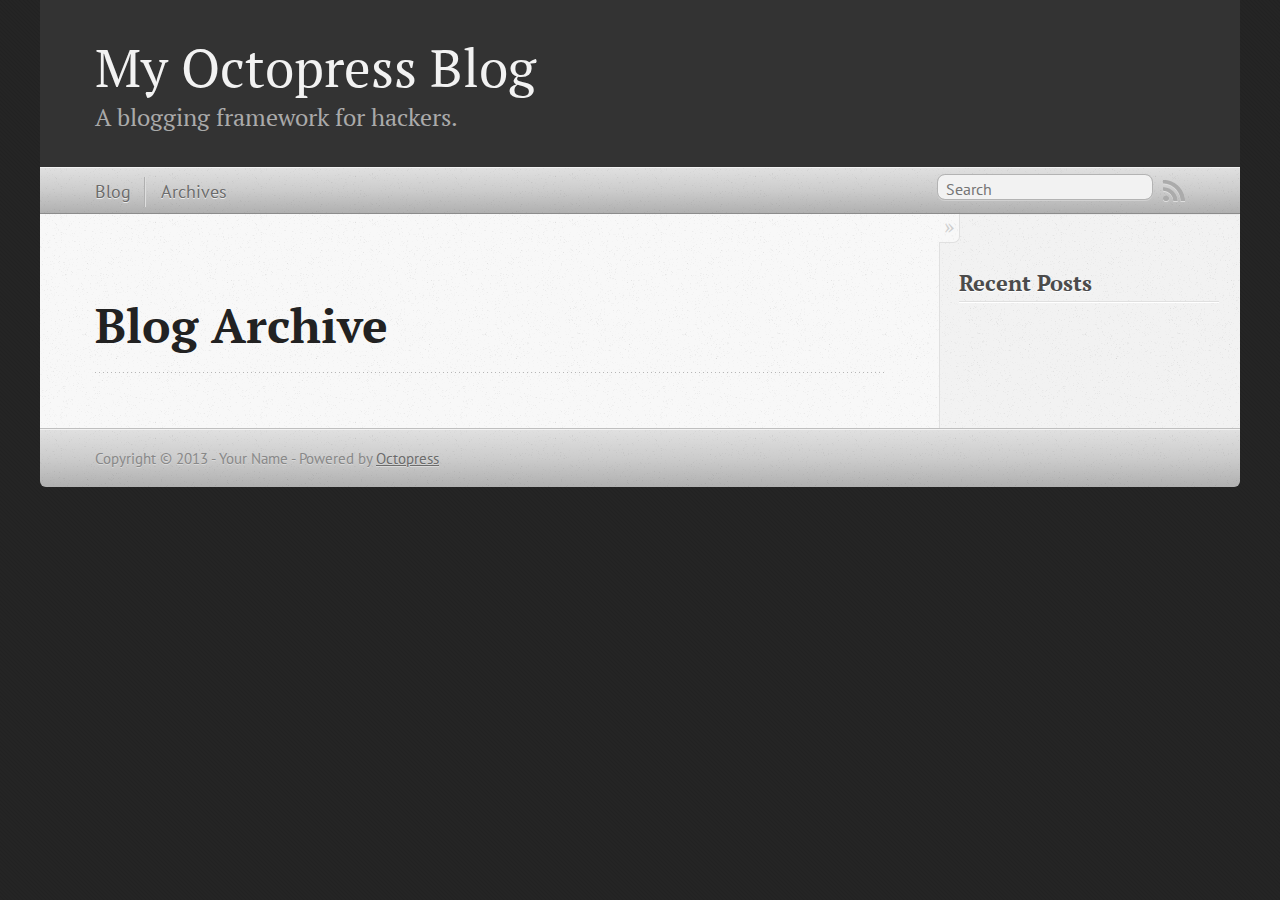
<file: blog/archives/index.html>
<!DOCTYPE html>
<!--[if IEMobile 7 ]><html class="no-js iem7"><![endif]-->
<!--[if lt IE 9]><html class="no-js lte-ie8"><![endif]-->
<!--[if (gt IE 8)|(gt IEMobile 7)|!(IEMobile)|!(IE)]><!--><html class="no-js" lang="en"><!--<![endif]-->
<head>
  <meta charset="utf-8">
  <title>Blog Archive - My Octopress Blog</title>
  <meta name="author" content="Your Name">

  
  <meta name="description" content=" Blog Archive Recent Posts ">
  

  <!-- http://t.co/dKP3o1e -->
  <meta name="HandheldFriendly" content="True">
  <meta name="MobileOptimized" content="320">
  <meta name="viewport" content="width=device-width, initial-scale=1">

  
  <link rel="canonical" href="http://tdomhan.github.io/blog/archives">
  <link href="/favicon.png" rel="icon">
  <link href="/stylesheets/screen.css" media="screen, projection" rel="stylesheet" type="text/css">
  <link href="/atom.xml" rel="alternate" title="My Octopress Blog" type="application/atom+xml">
  <script src="/javascripts/modernizr-2.0.js"></script>
  <script src="//ajax.googleapis.com/ajax/libs/jquery/1.9.1/jquery.min.js"></script>
  <script>!window.jQuery && document.write(unescape('%3Cscript src="./javascripts/lib/jquery.min.js"%3E%3C/script%3E'))</script>
  <script src="/javascripts/octopress.js" type="text/javascript"></script>
  <!--Fonts from Google"s Web font directory at http://google.com/webfonts -->
<link href="http://fonts.googleapis.com/css?family=PT+Serif:regular,italic,bold,bolditalic" rel="stylesheet" type="text/css">
<link href="http://fonts.googleapis.com/css?family=PT+Sans:regular,italic,bold,bolditalic" rel="stylesheet" type="text/css">

  

</head>

<body   >
  <header role="banner"><hgroup>
  <h1><a href="/">My Octopress Blog</a></h1>
  
    <h2>A blogging framework for hackers.</h2>
  
</hgroup>

</header>
  <nav role="navigation"><ul class="subscription" data-subscription="rss">
  <li><a href="/atom.xml" rel="subscribe-rss" title="subscribe via RSS">RSS</a></li>
  
</ul>
  
<form action="http://google.com/search" method="get">
  <fieldset role="search">
    <input type="hidden" name="q" value="site:tdomhan.github.io" />
    <input class="search" type="text" name="q" results="0" placeholder="Search"/>
  </fieldset>
</form>
  
<ul class="main-navigation">
  <li><a href="/">Blog</a></li>
  <li><a href="/blog/archives">Archives</a></li>
</ul>

</nav>
  <div id="main">
    <div id="content">
      <div>
<article role="article">
  
  <header>
    <h1 class="entry-title">Blog Archive</h1>
    
  </header>
  
  <div id="blog-archives">

</div>

  
</article>

</div>

<aside class="sidebar">
  
    <section>
  <h1>Recent Posts</h1>
  <ul id="recent_posts">
    
  </ul>
</section>





  
</aside>


    </div>
  </div>
  <footer role="contentinfo"><p>
  Copyright &copy; 2013 - Your Name -
  <span class="credit">Powered by <a href="http://octopress.org">Octopress</a></span>
</p>

</footer>
  







  <script type="text/javascript">
    (function(){
      var twitterWidgets = document.createElement('script');
      twitterWidgets.type = 'text/javascript';
      twitterWidgets.async = true;
      twitterWidgets.src = '//platform.twitter.com/widgets.js';
      document.getElementsByTagName('head')[0].appendChild(twitterWidgets);
    })();
  </script>





</body>
</html>
</file>
<file: stylesheets/screen.css>
html,body,div,span,applet,object,iframe,h1,h2,h3,h4,h5,h6,p,blockquote,pre,a,abbr,acronym,address,big,cite,code,del,dfn,em,img,ins,kbd,q,s,samp,small,strike,strong,sub,sup,tt,var,b,u,i,center,dl,dt,dd,ol,ul,li,fieldset,form,label,legend,table,caption,tbody,tfoot,thead,tr,th,td,article,aside,canvas,details,embed,figure,figcaption,footer,header,hgroup,menu,nav,output,ruby,section,summary,time,mark,audio,video{margin:0;padding:0;border:0;font:inherit;font-size:100%;vertical-align:baseline}html{line-height:1}ol,ul{list-style:none}table{border-collapse:collapse;border-spacing:0}caption,th,td{text-align:left;font-weight:normal;vertical-align:middle}q,blockquote{quotes:none}q:before,q:after,blockquote:before,blockquote:after{content:"";content:none}a img{border:none}article,aside,details,figcaption,figure,footer,header,hgroup,menu,nav,section,summary{display:block}a{color:#1863a1}a:visited{color:#751590}a:focus{color:#0181eb}a:hover{color:#0181eb}a:active{color:#01579f}aside.sidebar a{color:#1863a1}aside.sidebar a:focus{color:#0181eb}aside.sidebar a:hover{color:#0181eb}aside.sidebar a:active{color:#01579f}a{-webkit-transition:color 0.3s;-moz-transition:color 0.3s;-o-transition:color 0.3s;transition:color 0.3s}html{background:#252525 url('/images/line-tile.png?1379951373') top left}body>div{background:#f2f2f2 url('/images/noise.png?1379951373') top left;border-bottom:1px solid #bfbfbf}body>div>div{background:#f8f8f8 url('/images/noise.png?1379951373') top left;border-right:1px solid #e0e0e0}.heading,body>header h1,h1,h2,h3,h4,h5,h6{font-family:"PT Serif","Georgia","Helvetica Neue",Arial,sans-serif}.sans,body>header h2,article header p.meta,article>footer,#content .blog-index footer,html .gist .gist-file .gist-meta,#blog-archives a.category,#blog-archives time,aside.sidebar section,body>footer{font-family:"PT Sans","Helvetica Neue",Arial,sans-serif}.serif,body,#content .blog-index a[rel=full-article]{font-family:"PT Serif",Georgia,Times,"Times New Roman",serif}.mono,pre,code,tt,p code,li code{font-family:Menlo,Monaco,"Andale Mono","lucida console","Courier New",monospace}body>header h1{font-size:2.2em;font-family:"PT Serif","Georgia","Helvetica Neue",Arial,sans-serif;font-weight:normal;line-height:1.2em;margin-bottom:0.6667em}body>header h2{font-family:"PT Serif","Georgia","Helvetica Neue",Arial,sans-serif}body{line-height:1.5em;color:#222}h1{font-size:2.2em;line-height:1.2em}@media only screen and (min-width: 992px){body{font-size:1.15em}h1{font-size:2.6em;line-height:1.2em}}h1,h2,h3,h4,h5,h6{text-rendering:optimizelegibility;margin-bottom:1em;font-weight:bold}h2,section h1{font-size:1.5em}h3,section h2,section section h1{font-size:1.3em}h4,section h3,section section h2,section section section h1{font-size:1em}h5,section h4,section section h3{font-size:.9em}h6,section h5,section section h4,section section section h3{font-size:.8em}p,article blockquote,ul,ol{margin-bottom:1.5em}ul{list-style-type:disc}ul ul{list-style-type:circle;margin-bottom:0px}ul ul ul{list-style-type:square;margin-bottom:0px}ol{list-style-type:decimal}ol ol{list-style-type:lower-alpha;margin-bottom:0px}ol ol ol{list-style-type:lower-roman;margin-bottom:0px}ul,ul ul,ul ol,ol,ol ul,ol ol{margin-left:1.3em}ul ul,ul ol,ol ul,ol ol{margin-bottom:0em}strong{font-weight:bold}em{font-style:italic}sup,sub{font-size:0.75em;position:relative;display:inline-block;padding:0 .2em;line-height:.8em}sup{top:-.5em}sub{bottom:-.5em}a[rev='footnote']{font-size:.75em;padding:0 .3em;line-height:1}q{font-style:italic}q:before{content:"\201C"}q:after{content:"\201D"}em,dfn{font-style:italic}strong,dfn{font-weight:bold}del,s{text-decoration:line-through}abbr,acronym{border-bottom:1px dotted;cursor:help}hr{margin-bottom:0.2em}small{font-size:.8em}big{font-size:1.2em}article blockquote{font-style:italic;position:relative;font-size:1.2em;line-height:1.5em;padding-left:1em;border-left:4px solid rgba(170,170,170,0.5)}article blockquote cite{font-style:italic}article blockquote cite a{color:#aaa !important;word-wrap:break-word}article blockquote cite:before{content:'\2014';padding-right:.3em;padding-left:.3em;color:#aaa}@media only screen and (min-width: 992px){article blockquote{padding-left:1.5em;border-left-width:4px}}.pullquote-right:before,.pullquote-left:before{padding:0;border:none;content:attr(data-pullquote);float:right;width:45%;margin:.5em 0 1em 1.5em;position:relative;top:7px;font-size:1.4em;line-height:1.45em}.pullquote-left:before{float:left;margin:.5em 1.5em 1em 0}.force-wrap,article a,aside.sidebar a{white-space:-moz-pre-wrap;white-space:-pre-wrap;white-space:-o-pre-wrap;white-space:pre-wrap;word-wrap:break-word}.group,body>header,body>nav,body>footer,body #content>article,body #content>div>article,body #content>div>section,body div.pagination,aside.sidebar,#main,#content,.sidebar{*zoom:1}.group:after,body>header:after,body>nav:after,body>footer:after,body #content>article:after,body #content>div>section:after,body div.pagination:after,#main:after,#content:after,.sidebar:after{content:"";display:table;clear:both}body{-webkit-text-size-adjust:none;max-width:1200px;position:relative;margin:0 auto}body>header,body>nav,body>footer,body #content>article,body #content>div>article,body #content>div>section{padding-left:18px;padding-right:18px}@media only screen and (min-width: 480px){body>header,body>nav,body>footer,body #content>article,body #content>div>article,body #content>div>section{padding-left:25px;padding-right:25px}}@media only screen and (min-width: 768px){body>header,body>nav,body>footer,body #content>article,body #content>div>article,body #content>div>section{padding-left:35px;padding-right:35px}}@media only screen and (min-width: 992px){body>header,body>nav,body>footer,body #content>article,body #content>div>article,body #content>div>section{padding-left:55px;padding-right:55px}}body div.pagination{margin-left:18px;margin-right:18px}@media only screen and (min-width: 480px){body div.pagination{margin-left:25px;margin-right:25px}}@media only screen and (min-width: 768px){body div.pagination{margin-left:35px;margin-right:35px}}@media only screen and (min-width: 992px){body div.pagination{margin-left:55px;margin-right:55px}}body>header{font-size:1em;padding-top:1.5em;padding-bottom:1.5em}#content{overflow:hidden}#content>div,#content>article{width:100%}aside.sidebar{float:none;padding:0 18px 1px;background-color:#f7f7f7;border-top:1px solid #e0e0e0}.flex-content,article img,article video,article .flash-video,aside.sidebar img{max-width:100%;height:auto}.basic-alignment.left,article img.left,article video.left,article .left.flash-video,aside.sidebar img.left{float:left;margin-right:1.5em}.basic-alignment.right,article img.right,article video.right,article .right.flash-video,aside.sidebar img.right{float:right;margin-left:1.5em}.basic-alignment.center,article img.center,article video.center,article .center.flash-video,aside.sidebar img.center{display:block;margin:0 auto 1.5em}.basic-alignment.left,article img.left,article video.left,article .left.flash-video,aside.sidebar img.left,.basic-alignment.right,article img.right,article video.right,article .right.flash-video,aside.sidebar img.right{margin-bottom:.8em}.toggle-sidebar,.no-sidebar .toggle-sidebar{display:none}@media only screen and (min-width: 750px){body.sidebar-footer aside.sidebar{float:none;width:auto;clear:left;margin:0;padding:0 35px 1px;background-color:#f7f7f7;border-top:1px solid #eaeaea}body.sidebar-footer aside.sidebar section.odd,body.sidebar-footer aside.sidebar section.even{float:left;width:48%}body.sidebar-footer aside.sidebar section.odd{margin-left:0}body.sidebar-footer aside.sidebar section.even{margin-left:4%}body.sidebar-footer aside.sidebar.thirds section{width:30%;margin-left:5%}body.sidebar-footer aside.sidebar.thirds section.first{margin-left:0;clear:both}}body.sidebar-footer #content{margin-right:0px}body.sidebar-footer .toggle-sidebar{display:none}@media only screen and (min-width: 550px){body>header{font-size:1em}}@media only screen and (min-width: 750px){aside.sidebar{float:none;width:auto;clear:left;margin:0;padding:0 35px 1px;background-color:#f7f7f7;border-top:1px solid #eaeaea}aside.sidebar section.odd,aside.sidebar section.even{float:left;width:48%}aside.sidebar section.odd{margin-left:0}aside.sidebar section.even{margin-left:4%}aside.sidebar.thirds section{width:30%;margin-left:5%}aside.sidebar.thirds section.first{margin-left:0;clear:both}}@media only screen and (min-width: 768px){body{-webkit-text-size-adjust:auto}body>header{font-size:1.2em}#main{padding:0;margin:0 auto}#content{overflow:visible;margin-right:240px;position:relative}.no-sidebar #content{margin-right:0;border-right:0}.collapse-sidebar #content{margin-right:20px}#content>div,#content>article{padding-top:17.5px;padding-bottom:17.5px;float:left}aside.sidebar{width:210px;padding:0 15px 15px;background:none;clear:none;float:left;margin:0 -100% 0 0}aside.sidebar section{width:auto;margin-left:0}aside.sidebar section.odd,aside.sidebar section.even{float:none;width:auto;margin-left:0}.collapse-sidebar aside.sidebar{float:none;width:auto;clear:left;margin:0;padding:0 35px 1px;background-color:#f7f7f7;border-top:1px solid #eaeaea}.collapse-sidebar aside.sidebar section.odd,.collapse-sidebar aside.sidebar section.even{float:left;width:48%}.collapse-sidebar aside.sidebar section.odd{margin-left:0}.collapse-sidebar aside.sidebar section.even{margin-left:4%}.collapse-sidebar aside.sidebar.thirds section{width:30%;margin-left:5%}.collapse-sidebar aside.sidebar.thirds section.first{margin-left:0;clear:both}}@media only screen and (min-width: 992px){body>header{font-size:1.3em}#content{margin-right:300px}#content>div,#content>article{padding-top:27.5px;padding-bottom:27.5px}aside.sidebar{width:260px;padding:1.2em 20px 20px}.collapse-sidebar aside.sidebar{padding-left:55px;padding-right:55px}}@media only screen and (min-width: 768px){ul,ol{margin-left:0}}body>header{background:#333}body>header h1{display:inline-block;margin:0}body>header h1 a,body>header h1 a:visited,body>header h1 a:hover{color:#f2f2f2;text-decoration:none}body>header h2{margin:.2em 0 0;font-size:1em;color:#aaa;font-weight:normal}body>nav{position:relative;background-color:#ccc;background:url('/images/noise.png?1379951373'),-webkit-gradient(linear, 50% 0%, 50% 100%, color-stop(0%, #e0e0e0), color-stop(50%, #cccccc), color-stop(100%, #b0b0b0));background:url('/images/noise.png?1379951373'),-webkit-linear-gradient(#e0e0e0,#cccccc,#b0b0b0);background:url('/images/noise.png?1379951373'),-moz-linear-gradient(#e0e0e0,#cccccc,#b0b0b0);background:url('/images/noise.png?1379951373'),-o-linear-gradient(#e0e0e0,#cccccc,#b0b0b0);background:url('/images/noise.png?1379951373'),linear-gradient(#e0e0e0,#cccccc,#b0b0b0);border-top:1px solid #f2f2f2;border-bottom:1px solid #8c8c8c;padding-top:.35em;padding-bottom:.35em}body>nav form{-webkit-background-clip:padding;-moz-background-clip:padding;background-clip:padding-box;margin:0;padding:0}body>nav form .search{padding:.3em .5em 0;font-size:.85em;font-family:"PT Sans","Helvetica Neue",Arial,sans-serif;line-height:1.1em;width:95%;-webkit-border-radius:0.5em;-moz-border-radius:0.5em;-ms-border-radius:0.5em;-o-border-radius:0.5em;border-radius:0.5em;-webkit-background-clip:padding;-moz-background-clip:padding;background-clip:padding-box;-webkit-box-shadow:#d1d1d1 0 1px;-moz-box-shadow:#d1d1d1 0 1px;box-shadow:#d1d1d1 0 1px;background-color:#f2f2f2;border:1px solid #b3b3b3;color:#888}body>nav form .search:focus{color:#444;border-color:#80b1df;-webkit-box-shadow:#80b1df 0 0 4px,#80b1df 0 0 3px inset;-moz-box-shadow:#80b1df 0 0 4px,#80b1df 0 0 3px inset;box-shadow:#80b1df 0 0 4px,#80b1df 0 0 3px inset;background-color:#fff;outline:none}body>nav fieldset[role=search]{float:right;width:48%}body>nav fieldset.mobile-nav{float:left;width:48%}body>nav fieldset.mobile-nav select{width:100%;font-size:.8em;border:1px solid #888}body>nav ul{display:none}@media only screen and (min-width: 550px){body>nav{font-size:.9em}body>nav ul{margin:0;padding:0;border:0;overflow:hidden;*zoom:1;float:left;display:block;padding-top:.15em}body>nav ul li{list-style-image:none;list-style-type:none;margin-left:0;white-space:nowrap;display:inline;float:left;padding-left:0;padding-right:0}body>nav ul li:first-child,body>nav ul li.first{padding-left:0}body>nav ul li:last-child{padding-right:0}body>nav ul li.last{padding-right:0}body>nav ul.subscription{margin-left:.8em;float:right}body>nav ul.subscription li:last-child a{padding-right:0}body>nav ul li{margin:0}body>nav a{color:#6b6b6b;font-family:"PT Sans","Helvetica Neue",Arial,sans-serif;text-shadow:#ebebeb 0 1px;float:left;text-decoration:none;font-size:1.1em;padding:.1em 0;line-height:1.5em}body>nav a:visited{color:#6b6b6b}body>nav a:hover{color:#2b2b2b}body>nav li+li{border-left:1px solid #b0b0b0;margin-left:.8em}body>nav li+li a{padding-left:.8em;border-left:1px solid #dedede}body>nav form{float:right;text-align:left;padding-left:.8em;width:175px}body>nav form .search{width:93%;font-size:.95em;line-height:1.2em}body>nav ul[data-subscription$=email]+form{width:97px}body>nav ul[data-subscription$=email]+form .search{width:91%}body>nav fieldset.mobile-nav{display:none}body>nav fieldset[role=search]{width:99%}}@media only screen and (min-width: 992px){body>nav form{width:215px}body>nav ul[data-subscription$=email]+form{width:147px}}.no-placeholder body>nav .search{background:#f2f2f2 url('/images/search.png?1379951373') 0.3em 0.25em no-repeat;text-indent:1.3em}@media only screen and (min-width: 550px){.maskImage body>nav ul[data-subscription$=email]+form{width:123px}}@media only screen and (min-width: 992px){.maskImage body>nav ul[data-subscription$=email]+form{width:173px}}.maskImage ul.subscription{position:relative;top:.2em}.maskImage ul.subscription li,.maskImage ul.subscription a{border:0;padding:0}.maskImage a[rel=subscribe-rss]{position:relative;top:0px;text-indent:-999999em;background-color:#dedede;border:0;padding:0}.maskImage a[rel=subscribe-rss],.maskImage a[rel=subscribe-rss]:after{-webkit-mask-image:url('/images/rss.png?1379951373');-moz-mask-image:url('/images/rss.png?1379951373');-ms-mask-image:url('/images/rss.png?1379951373');-o-mask-image:url('/images/rss.png?1379951373');mask-image:url('/images/rss.png?1379951373');-webkit-mask-repeat:no-repeat;-moz-mask-repeat:no-repeat;-ms-mask-repeat:no-repeat;-o-mask-repeat:no-repeat;mask-repeat:no-repeat;width:22px;height:22px}.maskImage a[rel=subscribe-rss]:after{content:"";position:absolute;top:-1px;left:0;background-color:#ababab}.maskImage a[rel=subscribe-rss]:hover:after{background-color:#9e9e9e}.maskImage a[rel=subscribe-email]{position:relative;top:0px;text-indent:-999999em;background-color:#dedede;border:0;padding:0}.maskImage a[rel=subscribe-email],.maskImage a[rel=subscribe-email]:after{-webkit-mask-image:url('/images/email.png?1379951373');-moz-mask-image:url('/images/email.png?1379951373');-ms-mask-image:url('/images/email.png?1379951373');-o-mask-image:url('/images/email.png?1379951373');mask-image:url('/images/email.png?1379951373');-webkit-mask-repeat:no-repeat;-moz-mask-repeat:no-repeat;-ms-mask-repeat:no-repeat;-o-mask-repeat:no-repeat;mask-repeat:no-repeat;width:28px;height:22px}.maskImage a[rel=subscribe-email]:after{content:"";position:absolute;top:-1px;left:0;background-color:#ababab}.maskImage a[rel=subscribe-email]:hover:after{background-color:#9e9e9e}article{padding-top:1em}article header{position:relative;padding-top:2em;padding-bottom:1em;margin-bottom:1em;background:url('[data-uri]') bottom left repeat-x}article header h1{margin:0}article header h1 a{text-decoration:none}article header h1 a:hover{text-decoration:underline}article header p{font-size:.9em;color:#aaa;margin:0}article header p.meta{text-transform:uppercase;position:absolute;top:0}@media only screen and (min-width: 768px){article header{margin-bottom:1.5em;padding-bottom:1em;background:url('[data-uri]') bottom left repeat-x}}article h2{padding-top:0.8em;background:url('[data-uri]') top left repeat-x}.entry-content article h2:first-child,article header+h2{padding-top:0}article h2:first-child,article header+h2{background:none}article .feature{padding-top:.5em;margin-bottom:1em;padding-bottom:1em;background:url('[data-uri]') bottom left repeat-x;font-size:2.0em;font-style:italic;line-height:1.3em}article img,article video,article .flash-video{-webkit-border-radius:0.3em;-moz-border-radius:0.3em;-ms-border-radius:0.3em;-o-border-radius:0.3em;border-radius:0.3em;-webkit-box-shadow:rgba(0,0,0,0.15) 0 1px 4px;-moz-box-shadow:rgba(0,0,0,0.15) 0 1px 4px;box-shadow:rgba(0,0,0,0.15) 0 1px 4px;-webkit-box-sizing:border-box;-moz-box-sizing:border-box;box-sizing:border-box;border:#fff 0.5em solid}article video,article .flash-video{margin:0 auto 1.5em}article video{display:block;width:100%}article .flash-video>div{position:relative;display:block;padding-bottom:56.25%;padding-top:1px;height:0;overflow:hidden}article .flash-video>div iframe,article .flash-video>div object,article .flash-video>div embed{position:absolute;top:0;left:0;width:100%;height:100%}article>footer{padding-bottom:2.5em;margin-top:2em}article>footer p.meta{margin-bottom:.8em;font-size:.85em;clear:both;overflow:hidden}.blog-index article+article{background:url('[data-uri]') top left repeat-x}#content .blog-index{padding-top:0;padding-bottom:0}#content .blog-index article{padding-top:2em}#content .blog-index article header{background:none;padding-bottom:0}#content .blog-index article h1{font-size:2.2em}#content .blog-index article h1 a{color:inherit}#content .blog-index article h1 a:hover{color:#0181eb}#content .blog-index a[rel=full-article]{background:#ebebeb;display:inline-block;padding:.4em .8em;margin-right:.5em;text-decoration:none;color:#666;-webkit-transition:background-color 0.5s;-moz-transition:background-color 0.5s;-o-transition:background-color 0.5s;transition:background-color 0.5s}#content .blog-index a[rel=full-article]:hover{background:#0181eb;text-shadow:none;color:#f8f8f8}#content .blog-index footer{margin-top:1em}.separator,article>footer .byline+time:before,article>footer time+time:before,article>footer .comments:before,article>footer .byline ~ .categories:before{content:"\2022 ";padding:0 .4em 0 .2em;display:inline-block}#content div.pagination{text-align:center;font-size:.95em;position:relative;background:url('[data-uri]') top left repeat-x;padding-top:1.5em;padding-bottom:1.5em}#content div.pagination a{text-decoration:none;color:#aaa}#content div.pagination a.prev{position:absolute;left:0}#content div.pagination a.next{position:absolute;right:0}#content div.pagination a:hover{color:#0181eb}#content div.pagination a[href*=archive]:before,#content div.pagination a[href*=archive]:after{content:'\2014';padding:0 .3em}p.meta+.sharing{padding-top:1em;padding-left:0;background:url('[data-uri]') top left repeat-x}#fb-root{display:none}.highlight,html .gist .gist-file .gist-syntax .gist-highlight{border:1px solid #05232b !important}.highlight table td.code,html .gist .gist-file .gist-syntax .gist-highlight table td.code{width:100%}.highlight .line-numbers,html .gist .gist-file .gist-syntax .highlight .line_numbers{text-align:right;font-size:13px;line-height:1.45em;background:#073642 url('/images/noise.png?1379951373') top left !important;border-right:1px solid #00232c !important;-webkit-box-shadow:#083e4b -1px 0 inset;-moz-box-shadow:#083e4b -1px 0 inset;box-shadow:#083e4b -1px 0 inset;text-shadow:#021014 0 -1px;padding:.8em !important;-webkit-border-radius:0;-moz-border-radius:0;-ms-border-radius:0;-o-border-radius:0;border-radius:0}.highlight .line-numbers span,html .gist .gist-file .gist-syntax .highlight .line_numbers span{color:#586e75 !important}figure.code,.gist-file,pre{-webkit-box-shadow:rgba(0,0,0,0.06) 0 0 10px;-moz-box-shadow:rgba(0,0,0,0.06) 0 0 10px;box-shadow:rgba(0,0,0,0.06) 0 0 10px}figure.code .highlight pre,.gist-file .highlight pre,pre .highlight pre{-webkit-box-shadow:none;-moz-box-shadow:none;box-shadow:none}.gist .highlight *::-moz-selection,figure.code .highlight *::-moz-selection{background:#386774;color:inherit;text-shadow:#002b36 0 1px}.gist .highlight *::-webkit-selection,figure.code .highlight *::-webkit-selection{background:#386774;color:inherit;text-shadow:#002b36 0 1px}.gist .highlight *::selection,figure.code .highlight *::selection{background:#386774;color:inherit;text-shadow:#002b36 0 1px}html .gist .gist-file{margin-bottom:1.8em;position:relative;border:none;padding-top:26px !important}html .gist .gist-file .highlight{margin-bottom:0}html .gist .gist-file .gist-syntax{border-bottom:0 !important;background:none !important}html .gist .gist-file .gist-syntax .gist-highlight{background:#002b36 !important}html .gist .gist-file .gist-syntax .highlight pre{padding:0}html .gist .gist-file .gist-meta{padding:.6em 0.8em;border:1px solid #083e4b !important;color:#586e75;font-size:.7em !important;background:#073642 url('/images/noise.png?1379951373') top left;line-height:1.5em}html .gist .gist-file .gist-meta a{color:#75878b !important;text-decoration:none}html .gist .gist-file .gist-meta a:hover{text-decoration:underline}html .gist .gist-file .gist-meta a:hover{color:#93a1a1 !important}html .gist .gist-file .gist-meta a[href*='#file']{position:absolute;top:0;left:0;right:-10px;color:#474747 !important}html .gist .gist-file .gist-meta a[href*='#file']:hover{color:#1863a1 !important}html .gist .gist-file .gist-meta a[href*=raw]{top:.4em}pre{background:#002b36 url('/images/noise.png?1379951373') top left;-webkit-border-radius:0.4em;-moz-border-radius:0.4em;-ms-border-radius:0.4em;-o-border-radius:0.4em;border-radius:0.4em;border:1px solid #05232b;line-height:1.45em;font-size:13px;margin-bottom:2.1em;padding:.8em 1em;color:#93a1a1;overflow:auto}h3.filename+pre{-moz-border-radius-topleft:0px;-webkit-border-top-left-radius:0px;border-top-left-radius:0px;-moz-border-radius-topright:0px;-webkit-border-top-right-radius:0px;border-top-right-radius:0px}p code,li code{display:inline-block;white-space:no-wrap;background:#fff;font-size:.8em;line-height:1.5em;color:#555;border:1px solid #ddd;-webkit-border-radius:0.4em;-moz-border-radius:0.4em;-ms-border-radius:0.4em;-o-border-radius:0.4em;border-radius:0.4em;padding:0 .3em;margin:-1px 0}p pre code,li pre code{font-size:1em !important;background:none;border:none}.pre-code,html .gist .gist-file .gist-syntax .highlight pre,.highlight code{font-family:Menlo,Monaco,"Andale Mono","lucida console","Courier New",monospace !important;overflow:scroll;overflow-y:hidden;display:block;padding:.8em;overflow-x:auto;line-height:1.45em;background:#002b36 url('/images/noise.png?1379951373') top left !important;color:#93a1a1 !important}.pre-code span,html .gist .gist-file .gist-syntax .highlight pre span,.highlight code span{color:#93a1a1 !important}.pre-code span,html .gist .gist-file .gist-syntax .highlight pre span,.highlight code span{font-style:normal !important;font-weight:normal !important}.pre-code .c,html .gist .gist-file .gist-syntax .highlight pre .c,.highlight code .c{color:#586e75 !important;font-style:italic !important}.pre-code .cm,html .gist .gist-file .gist-syntax .highlight pre .cm,.highlight code .cm{color:#586e75 !important;font-style:italic !important}.pre-code .cp,html .gist .gist-file .gist-syntax .highlight pre .cp,.highlight code .cp{color:#586e75 !important;font-style:italic !important}.pre-code .c1,html .gist .gist-file .gist-syntax .highlight pre .c1,.highlight code .c1{color:#586e75 !important;font-style:italic !important}.pre-code .cs,html .gist .gist-file .gist-syntax .highlight pre .cs,.highlight code .cs{color:#586e75 !important;font-weight:bold !important;font-style:italic !important}.pre-code .err,html .gist .gist-file .gist-syntax .highlight pre .err,.highlight code .err{color:#dc322f !important;background:none !important}.pre-code .k,html .gist .gist-file .gist-syntax .highlight pre .k,.highlight code .k{color:#cb4b16 !important}.pre-code .o,html .gist .gist-file .gist-syntax .highlight pre .o,.highlight code .o{color:#93a1a1 !important;font-weight:bold !important}.pre-code .p,html .gist .gist-file .gist-syntax .highlight pre .p,.highlight code .p{color:#93a1a1 !important}.pre-code .ow,html .gist .gist-file .gist-syntax .highlight pre .ow,.highlight code .ow{color:#2aa198 !important;font-weight:bold !important}.pre-code .gd,html .gist .gist-file .gist-syntax .highlight pre .gd,.highlight code .gd{color:#93a1a1 !important;background-color:#372c34 !important;display:inline-block}.pre-code .gd .x,html .gist .gist-file .gist-syntax .highlight pre .gd .x,.highlight code .gd .x{color:#93a1a1 !important;background-color:#4d2d33 !important;display:inline-block}.pre-code .ge,html .gist .gist-file .gist-syntax .highlight pre .ge,.highlight code .ge{color:#93a1a1 !important;font-style:italic !important}.pre-code .gh,html .gist .gist-file .gist-syntax .highlight pre .gh,.highlight code .gh{color:#586e75 !important}.pre-code .gi,html .gist .gist-file .gist-syntax .highlight pre .gi,.highlight code .gi{color:#93a1a1 !important;background-color:#1a412b !important;display:inline-block}.pre-code .gi .x,html .gist .gist-file .gist-syntax .highlight pre .gi .x,.highlight code .gi .x{color:#93a1a1 !important;background-color:#355720 !important;display:inline-block}.pre-code .gs,html .gist .gist-file .gist-syntax .highlight pre .gs,.highlight code .gs{color:#93a1a1 !important;font-weight:bold !important}.pre-code .gu,html .gist .gist-file .gist-syntax .highlight pre .gu,.highlight code .gu{color:#6c71c4 !important}.pre-code .kc,html .gist .gist-file .gist-syntax .highlight pre .kc,.highlight code .kc{color:#859900 !important;font-weight:bold !important}.pre-code .kd,html .gist .gist-file .gist-syntax .highlight pre .kd,.highlight code .kd{color:#268bd2 !important}.pre-code .kp,html .gist .gist-file .gist-syntax .highlight pre .kp,.highlight code .kp{color:#cb4b16 !important;font-weight:bold !important}.pre-code .kr,html .gist .gist-file .gist-syntax .highlight pre .kr,.highlight code .kr{color:#d33682 !important;font-weight:bold !important}.pre-code .kt,html .gist .gist-file .gist-syntax .highlight pre .kt,.highlight code .kt{color:#2aa198 !important}.pre-code .n,html .gist .gist-file .gist-syntax .highlight pre .n,.highlight code .n{color:#268bd2 !important}.pre-code .na,html .gist .gist-file .gist-syntax .highlight pre .na,.highlight code .na{color:#268bd2 !important}.pre-code .nb,html .gist .gist-file .gist-syntax .highlight pre .nb,.highlight code .nb{color:#859900 !important}.pre-code .nc,html .gist .gist-file .gist-syntax .highlight pre .nc,.highlight code .nc{color:#d33682 !important}.pre-code .no,html .gist .gist-file .gist-syntax .highlight pre .no,.highlight code .no{color:#b58900 !important}.pre-code .nl,html .gist .gist-file .gist-syntax .highlight pre .nl,.highlight code .nl{color:#859900 !important}.pre-code .ne,html .gist .gist-file .gist-syntax .highlight pre .ne,.highlight code .ne{color:#268bd2 !important;font-weight:bold !important}.pre-code .nf,html .gist .gist-file .gist-syntax .highlight pre .nf,.highlight code .nf{color:#268bd2 !important;font-weight:bold !important}.pre-code .nn,html .gist .gist-file .gist-syntax .highlight pre .nn,.highlight code .nn{color:#b58900 !important}.pre-code .nt,html .gist .gist-file .gist-syntax .highlight pre .nt,.highlight code .nt{color:#268bd2 !important;font-weight:bold !important}.pre-code .nx,html .gist .gist-file .gist-syntax .highlight pre .nx,.highlight code .nx{color:#b58900 !important}.pre-code .vg,html .gist .gist-file .gist-syntax .highlight pre .vg,.highlight code .vg{color:#268bd2 !important}.pre-code .vi,html .gist .gist-file .gist-syntax .highlight pre .vi,.highlight code .vi{color:#268bd2 !important}.pre-code .nv,html .gist .gist-file .gist-syntax .highlight pre .nv,.highlight code .nv{color:#268bd2 !important}.pre-code .mf,html .gist .gist-file .gist-syntax .highlight pre .mf,.highlight code .mf{color:#2aa198 !important}.pre-code .m,html .gist .gist-file .gist-syntax .highlight pre .m,.highlight code .m{color:#2aa198 !important}.pre-code .mh,html .gist .gist-file .gist-syntax .highlight pre .mh,.highlight code .mh{color:#2aa198 !important}.pre-code .mi,html .gist .gist-file .gist-syntax .highlight pre .mi,.highlight code .mi{color:#2aa198 !important}.pre-code .s,html .gist .gist-file .gist-syntax .highlight pre .s,.highlight code .s{color:#2aa198 !important}.pre-code .sd,html .gist .gist-file .gist-syntax .highlight pre .sd,.highlight code .sd{color:#2aa198 !important}.pre-code .s2,html .gist .gist-file .gist-syntax .highlight pre .s2,.highlight code .s2{color:#2aa198 !important}.pre-code .se,html .gist .gist-file .gist-syntax .highlight pre .se,.highlight code .se{color:#dc322f !important}.pre-code .si,html .gist .gist-file .gist-syntax .highlight pre .si,.highlight code .si{color:#268bd2 !important}.pre-code .sr,html .gist .gist-file .gist-syntax .highlight pre .sr,.highlight code .sr{color:#2aa198 !important}.pre-code .s1,html .gist .gist-file .gist-syntax .highlight pre .s1,.highlight code .s1{color:#2aa198 !important}.pre-code div .gd,html .gist .gist-file .gist-syntax .highlight pre div .gd,.highlight code div .gd,.pre-code div .gd .x,html .gist .gist-file .gist-syntax .highlight pre div .gd .x,.highlight code div .gd .x,.pre-code div .gi,html .gist .gist-file .gist-syntax .highlight pre div .gi,.highlight code div .gi,.pre-code div .gi .x,html .gist .gist-file .gist-syntax .highlight pre div .gi .x,.highlight code div .gi .x{display:inline-block;width:100%}.highlight,.gist-highlight{margin-bottom:1.8em;background:#002b36;overflow-y:hidden;overflow-x:auto}.highlight pre,.gist-highlight pre{background:none;-webkit-border-radius:0px;-moz-border-radius:0px;-ms-border-radius:0px;-o-border-radius:0px;border-radius:0px;border:none;padding:0;margin-bottom:0}pre::-webkit-scrollbar,.highlight::-webkit-scrollbar,.gist-highlight::-webkit-scrollbar{height:.5em;background:rgba(255,255,255,0.15)}pre::-webkit-scrollbar-thumb:horizontal,.highlight::-webkit-scrollbar-thumb:horizontal,.gist-highlight::-webkit-scrollbar-thumb:horizontal{background:rgba(255,255,255,0.2);-webkit-border-radius:4px;border-radius:4px}.highlight code{background:#000}figure.code{background:none;padding:0;border:0;margin-bottom:1.5em}figure.code pre{margin-bottom:0}figure.code figcaption{position:relative}figure.code .highlight{margin-bottom:0}.code-title,html .gist .gist-file .gist-meta a[href*='#file'],h3.filename,figure.code figcaption{text-align:center;font-size:13px;line-height:2em;text-shadow:#cbcccc 0 1px 0;color:#474747;font-weight:normal;margin-bottom:0;-moz-border-radius-topleft:5px;-webkit-border-top-left-radius:5px;border-top-left-radius:5px;-moz-border-radius-topright:5px;-webkit-border-top-right-radius:5px;border-top-right-radius:5px;font-family:"Helvetica Neue", Arial, "Lucida Grande", "Lucida Sans Unicode", Lucida, sans-serif;background:#aaa url('/images/code_bg.png?1379951373') top repeat-x;border:1px solid #565656;border-top-color:#cbcbcb;border-left-color:#a5a5a5;border-right-color:#a5a5a5;border-bottom:0}.download-source,html .gist .gist-file .gist-meta a[href*=raw],figure.code figcaption a{position:absolute;right:.8em;text-decoration:none;color:#666 !important;z-index:1;font-size:13px;text-shadow:#cbcccc 0 1px 0;padding-left:3em}.download-source:hover,html .gist .gist-file .gist-meta a[href*=raw]:hover,figure.code figcaption a:hover{text-decoration:underline}#archive #content>div,#archive #content>div>article{padding-top:0}#blog-archives{color:#aaa}#blog-archives article{padding:1em 0 1em;position:relative;background:url('[data-uri]') bottom left repeat-x}#blog-archives article:last-child{background:none}#blog-archives article footer{padding:0;margin:0}#blog-archives h1{color:#222;margin-bottom:.3em}#blog-archives h2{display:none}#blog-archives h1{font-size:1.5em}#blog-archives h1 a{text-decoration:none;color:inherit;font-weight:normal;display:inline-block}#blog-archives h1 a:hover{text-decoration:underline}#blog-archives h1 a:hover{color:#0181eb}#blog-archives a.category,#blog-archives time{color:#aaa}#blog-archives .entry-content{display:none}#blog-archives time{font-size:.9em;line-height:1.2em}#blog-archives time .month,#blog-archives time .day{display:inline-block}#blog-archives time .month{text-transform:uppercase}#blog-archives p{margin-bottom:1em}#blog-archives a,#blog-archives .entry-content a{color:inherit}#blog-archives a:hover,#blog-archives .entry-content a:hover{color:#0181eb}#blog-archives a:hover{color:#0181eb}@media only screen and (min-width: 550px){#blog-archives article{margin-left:5em}#blog-archives h2{margin-bottom:.3em;font-weight:normal;display:inline-block;position:relative;top:-1px;float:left}#blog-archives h2:first-child{padding-top:.75em}#blog-archives time{position:absolute;text-align:right;left:0em;top:1.8em}#blog-archives .year{display:none}#blog-archives article{padding-left:4.5em;padding-bottom:.7em}#blog-archives a.category{line-height:1.1em}}#content>.category article{margin-left:0;padding-left:6.8em}#content>.category .year{display:inline}.side-shadow-border,aside.sidebar section h1,aside.sidebar li{-webkit-box-shadow:#fff 0 1px;-moz-box-shadow:#fff 0 1px;box-shadow:#fff 0 1px}aside.sidebar{overflow:hidden;color:#4b4b4b;text-shadow:#fff 0 1px}aside.sidebar section{font-size:.8em;line-height:1.4em;margin-bottom:1.5em}aside.sidebar section h1{margin:1.5em 0 0;padding-bottom:.2em;border-bottom:1px solid #e0e0e0}aside.sidebar section h1+p{padding-top:.4em}aside.sidebar img{-webkit-border-radius:0.3em;-moz-border-radius:0.3em;-ms-border-radius:0.3em;-o-border-radius:0.3em;border-radius:0.3em;-webkit-box-shadow:rgba(0,0,0,0.15) 0 1px 4px;-moz-box-shadow:rgba(0,0,0,0.15) 0 1px 4px;box-shadow:rgba(0,0,0,0.15) 0 1px 4px;-webkit-box-sizing:border-box;-moz-box-sizing:border-box;box-sizing:border-box;border:#fff 0.3em solid}aside.sidebar ul{margin-bottom:0.5em;margin-left:0}aside.sidebar li{list-style:none;padding:.5em 0;margin:0;border-bottom:1px solid #e0e0e0}aside.sidebar li p:last-child{margin-bottom:0}aside.sidebar a{color:inherit;-webkit-transition:color 0.5s;-moz-transition:color 0.5s;-o-transition:color 0.5s;transition:color 0.5s}aside.sidebar:hover a{color:#1863a1}aside.sidebar:hover a:hover{color:#0181eb}.aside-alt-link,#pinboard_linkroll .pin-tag{color:#7e7e7e}.aside-alt-link:hover,#pinboard_linkroll .pin-tag:hover{color:#0181eb}@media only screen and (min-width: 768px){.toggle-sidebar{outline:none;position:absolute;right:-10px;top:0;bottom:0;display:inline-block;text-decoration:none;color:#cecece;width:9px;cursor:pointer}.toggle-sidebar:hover{background:#e9e9e9;background:-webkit-gradient(linear, 0% 50%, 100% 50%, color-stop(0%, rgba(224,224,224,0.5)), color-stop(100%, rgba(224,224,224,0)));background:-webkit-linear-gradient(left, rgba(224,224,224,0.5),rgba(224,224,224,0));background:-moz-linear-gradient(left, rgba(224,224,224,0.5),rgba(224,224,224,0));background:-o-linear-gradient(left, rgba(224,224,224,0.5),rgba(224,224,224,0));background:linear-gradient(left, rgba(224,224,224,0.5),rgba(224,224,224,0))}.toggle-sidebar:after{position:absolute;right:-11px;top:0;width:20px;font-size:1.2em;line-height:1.1em;padding-bottom:.15em;-moz-border-radius-bottomright:0.3em;-webkit-border-bottom-right-radius:0.3em;border-bottom-right-radius:0.3em;text-align:center;background:#f8f8f8 url('/images/noise.png?1379951373') top left;border-bottom:1px solid #e0e0e0;border-right:1px solid #e0e0e0;content:"\00BB";text-indent:-1px}.collapse-sidebar .toggle-sidebar{text-indent:0px;right:-20px;width:19px}.collapse-sidebar .toggle-sidebar:hover{background:#e9e9e9}.collapse-sidebar .toggle-sidebar:after{border-left:1px solid #e0e0e0;text-shadow:#fff 0 1px;content:"\00AB";left:0px;right:0;text-align:center;text-indent:0;border:0;border-right-width:0;background:none}}.googleplus h1{-moz-box-shadow:none !important;-webkit-box-shadow:none !important;-o-box-shadow:none !important;box-shadow:none !important;border-bottom:0px none !important}.googleplus a{text-decoration:none;white-space:normal !important;line-height:32px}.googleplus a img{float:left;margin-right:0.5em;border:0 none}.googleplus-hidden{position:absolute;top:-1000em;left:-1000em}#pinboard_linkroll .pin-title,#pinboard_linkroll .pin-description{display:block;margin-bottom:.5em}#pinboard_linkroll .pin-tag{text-decoration:none}#pinboard_linkroll .pin-tag:hover{text-decoration:underline}#pinboard_linkroll .pin-tag:after{content:','}#pinboard_linkroll .pin-tag:last-child:after{content:''}.delicious-posts a.delicious-link{margin-bottom:.5em;display:block}.delicious-posts p{font-size:1em}body>footer{font-size:.8em;color:#888;text-shadow:#d9d9d9 0 1px;background-color:#ccc;background:url('/images/noise.png?1379951373'),-webkit-gradient(linear, 50% 0%, 50% 100%, color-stop(0%, #e0e0e0), color-stop(50%, #cccccc), color-stop(100%, #b0b0b0));background:url('/images/noise.png?1379951373'),-webkit-linear-gradient(#e0e0e0,#cccccc,#b0b0b0);background:url('/images/noise.png?1379951373'),-moz-linear-gradient(#e0e0e0,#cccccc,#b0b0b0);background:url('/images/noise.png?1379951373'),-o-linear-gradient(#e0e0e0,#cccccc,#b0b0b0);background:url('/images/noise.png?1379951373'),linear-gradient(#e0e0e0,#cccccc,#b0b0b0);border-top:1px solid #f2f2f2;position:relative;padding-top:1em;padding-bottom:1em;margin-bottom:3em;-moz-border-radius-bottomleft:0.4em;-webkit-border-bottom-left-radius:0.4em;border-bottom-left-radius:0.4em;-moz-border-radius-bottomright:0.4em;-webkit-border-bottom-right-radius:0.4em;border-bottom-right-radius:0.4em;z-index:1}body>footer a{color:#6b6b6b}body>footer a:visited{color:#6b6b6b}body>footer a:hover{color:#484848}body>footer p:last-child{margin-bottom:0}
</file>
